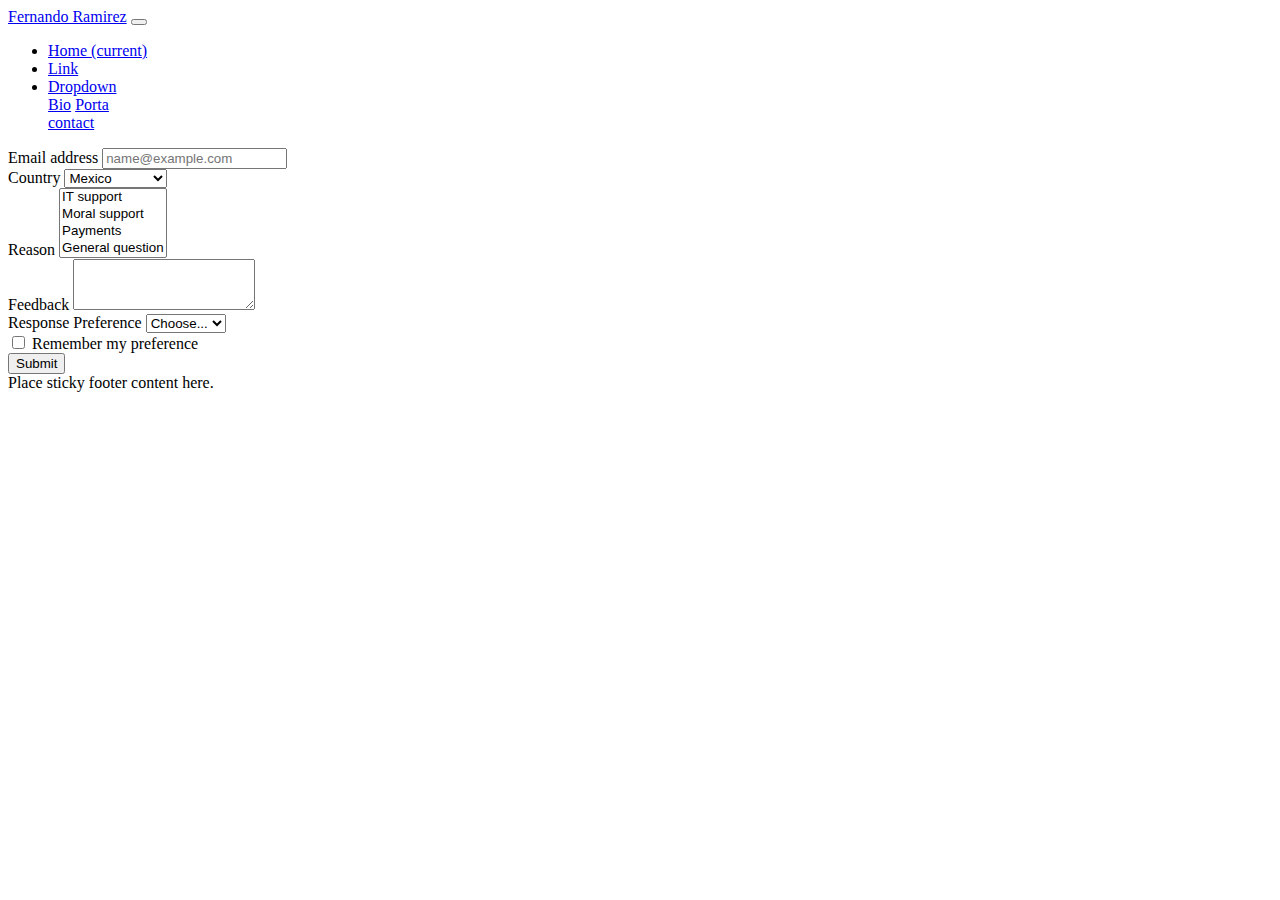
<file: contact.html>
<!DOCTYPE html>
<html lang="en">
<head>
    <meta charset="UTF-8">
    <meta name="viewport" content="width=device-width, initial-scale=1.0">
    <meta http-equiv="X-UA-Compatible" content="ie=edge">
    <link rel="stylesheet" href="https://stackpath.bootstrapcdn.com/bootstrap/4.1.1/css/bootstrap.min.css" integrity="sha384-WskhaSGFgHYWDcbwN70/dfYBj47jz9qbsMId/iRN3ewGhXQFZCSftd1LZCfmhktB" crossorigin="anonymous">

    <title>Document</title>
</head>
<body>
    <div>
        <div class="container">
            <!-- Section 1: Navbar-->
            <nav class="navbar navbar-expand-lg navbar-dark bg-dark">
                <a class="navbar-brand" href="#">Fernando Ramirez</a>
                    <button class="navbar-toggler" type="button" data-toggle="collapse" data-target="#navbarSupportedContent" aria-controls="navbarSupportedContent" aria-expanded="false" aria-label="Toggle navigation">
                      <span class="navbar-toggler-icon"></span>
                    </button>
                  
                    <div class="collapse navbar-collapse" id="navbarSupportedContent">
                      <ul class="navbar-nav ml-auto"><!-- change to ml if u want right sided or mr if want original layout-->
                       
                        <li class="nav-item active">
                          <a class="nav-link" href="index.html">Home <span class="sr-only">(current)</span></a>
                        </li>
      
                        <li class="nav-item">
                          <a class="nav-link" href="#">Link</a>
                        </li>
      
                        <li class="nav-item dropdown">
      
                          <a class="nav-link dropdown-toggle" href="#" id="navbarDropdown" role="button" data-toggle="dropdown" aria-haspopup="true" aria-expanded="false">
                            Dropdown
                          </a>
                          <div class="dropdown-menu" aria-labelledby="navbarDropdown">
                            <a class="dropdown-item" href="index.html">Bio</a>
                            <a class="dropdown-item" href="portafolio.html">Porta</a>
                            <div class="dropdown-divider"></div>
                            <a class="dropdown-item" href="contact.html">contact</a>
                          </div>
      
      </li>
      </ul>
                      <!--in case u want asearch bar-->
                      <!--<form class="form-inline my-2 my-lg-0">
                        <input class="form-control mr-sm-2" type="search" placeholder="Search" aria-label="Search">
                        <button class="btn btn-outline-success my-2 my-sm-0" type="submit">Search</button>
                      </form>-->
      </div>
      <!-- Navbar content -->
      </nav>

    <form>
      <div class="form-group">
        <label for="exampleFormControlInput1">Email address</label>
        <input type="email" class="form-control" id="exampleFormControlInput1" placeholder="name@example.com">
      </div>
      <div class="form-group">
        <label for="exampleFormControlSelect1">Country</label>
        <select class="form-control" id="exampleFormControlSelect1">
          <option>Mexico</option>
          <option>United States</option>
          <option>Russia</option>
          <option>Mars</option>
          
        </select>
      </div>
      <div class="form-group">
        <label for="exampleFormControlSelect2">Reason</label>
        <select multiple class="form-control" id="exampleFormControlSelect2">
          <option>IT support</option>
          <option>Moral support</option>
          <option>Payments</option>
          <option>General question</option>
          
        </select>
      </div>
      <div class="form-group">
        <label for="exampleFormControlTextarea1">Feedback</label>
        <textarea class="form-control" id="exampleFormControlTextarea1" rows="3"></textarea>
      </div>

      <form>
        <div class="form-row align-items-center">
          <div class="col-auto my-1">
            <label class="mr-sm-2" for="inlineFormCustomSelect">Response Preference</label>
            <select class="custom-select mr-sm-2" id="inlineFormCustomSelect">
              <option selected>Choose...</option>
              <option value="1">Email</option>
              <option value="2">Phone</option>
              <option value="3">mail</option>
            </select>
          </div>
          <div class="col-auto my-1">
            <div class="custom-control custom-checkbox mr-sm-2">
              <input type="checkbox" class="custom-control-input" id="customControlAutosizing">
              <label class="custom-control-label" for="customControlAutosizing">Remember my preference</label>
            </div>
          </div>
          <div class="col-auto my-1">
            <button type="submit" class="btn btn-primary">Submit</button>
          </div>
        </div>
      </form>
    </form>
    </div>

    <script src="https://code.jquery.com/jquery-3.3.1.slim.min.js" integrity="sha384-q8i/X+965DzO0rT7abK41JStQIAqVgRVzpbzo5smXKp4YfRvH+8abtTE1Pi6jizo" crossorigin="anonymous"></script>
<script src="https://cdnjs.cloudflare.com/ajax/libs/popper.js/1.14.3/umd/popper.min.js" integrity="sha384-ZMP7rVo3mIykV+2+9J3UJ46jBk0WLaUAdn689aCwoqbBJiSnjAK/l8WvCWPIPm49" crossorigin="anonymous"></script>
<script src="https://stackpath.bootstrapcdn.com/bootstrap/4.1.1/js/bootstrap.min.js" integrity="sha384-smHYKdLADwkXOn1EmN1qk/HfnUcbVRZyYmZ4qpPea6sjB/pTJ0euyQp0Mk8ck+5T" crossorigin="anonymous"></script>

</body>
<footer class="footer">
    <div class="container">
      <span class="text-muted">Place sticky footer content here.</span>
    </div>
  </footer>
</html>
</file>
